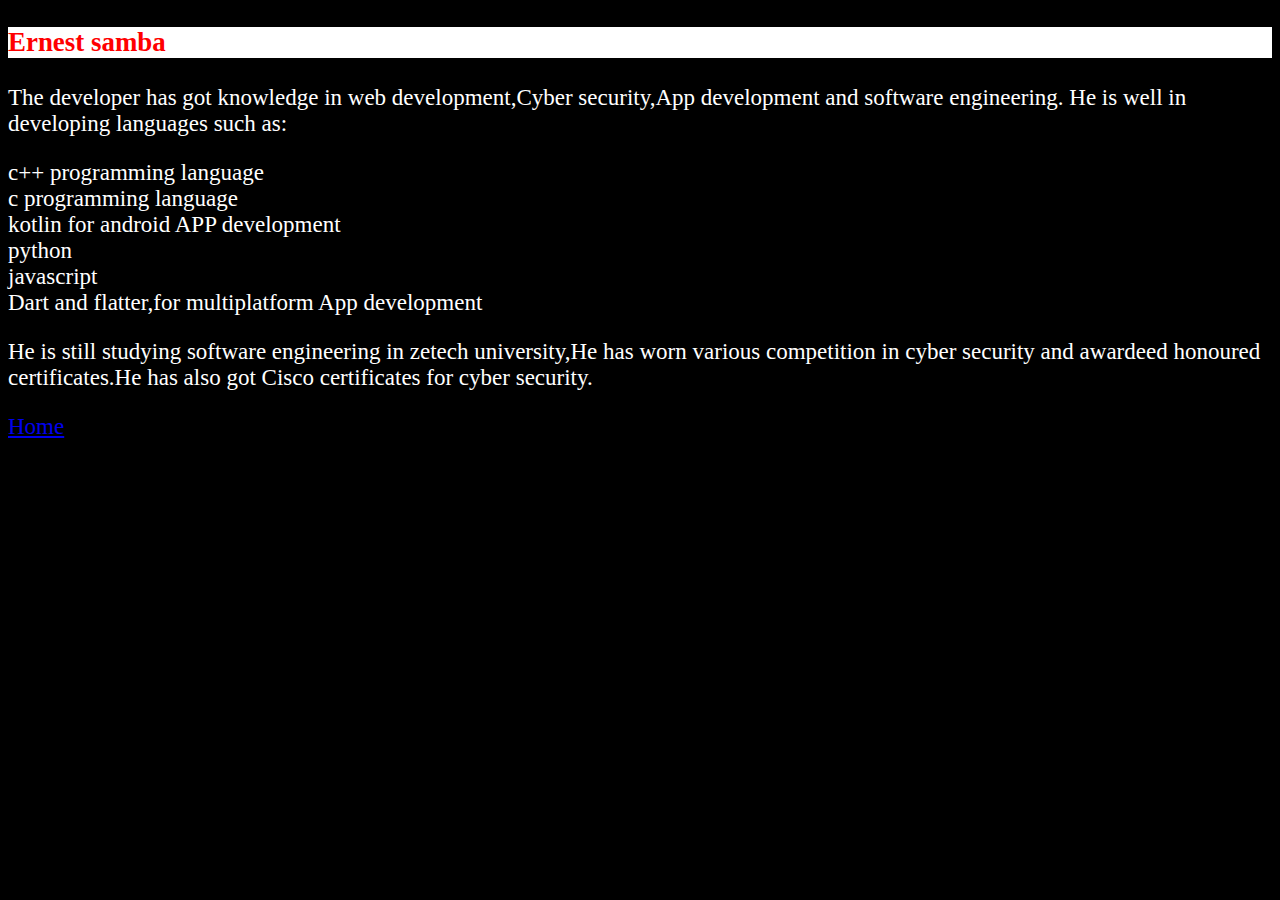
<file: HTML/Aboutdeveloper.html>
<!DOCTYPE html>
<html lang="en">
<head>
    <meta charset="UTF-8">
    <meta name="viewport"content="width=device-width,initial-scale=1.0">
    <meta
      name="description"
      content="The company deals with diesel nozzle injectors and fuel pumps in the country"
    />
    <meta name="auther"content="Ernest samba">
    <title>services </title>
    <link rel="stylesheet" href="style1.css" />
</head>
<body>
    <h3>Ernest samba</h3>
    <p>
       The developer has got knowledge in web development,Cyber security,App development and software engineering.
       He is well in developing languages such as:
          <li>c++ programming language</li><br>
          <li>c programming language</li><br>
          <li>kotlin for android APP development</li><br>
          <li>python</li><br>
          <li>javascript</li><br>
          <li>Dart and flatter,for multiplatform App development </li><br>
    </p>
    <p>
        He is still studying software engineering in zetech university,He has worn various competition in cyber security
        and awardeed honoured certificates.He has also got Cisco certificates for cyber security.
    </p>
    <a href="index.html">Home</a>
</body>
</html>
</file>
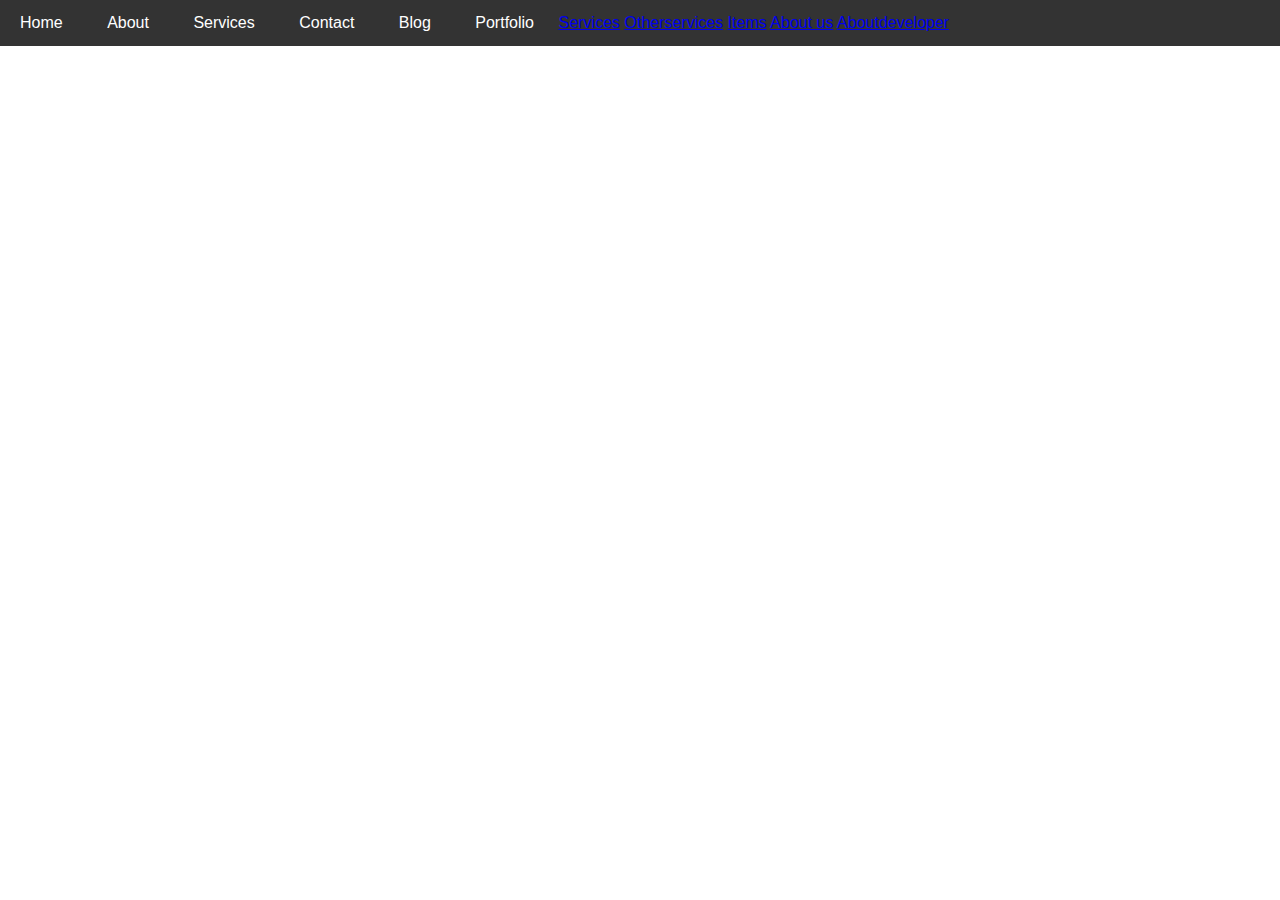
<file: HTML/demo.html>
<!DOCTYPE html>
<html lang="en">
<head>
  <meta charset="UTF-8">
  <meta name="viewport" content="width=device-width, initial-scale=1.0">
  <title>Scrollable Navigation Bar</title>
  <style>
    body {
      margin: 0;
      font-family: Arial, sans-serif;
    }

    .navbar-container {
      overflow-x: auto;
      white-space: nowrap;
      background-color: #333;
    }

    .navbar {
      display: inline-block;
      padding: 14px 20px;
      color: white;
      text-decoration: none;
    }
  </style>
</head>
<body>

<div class="navbar-container">
  <a class="navbar" href="#">Home</a>
  <a class="navbar" href="#">About</a>
  <a class="navbar" href="#">Services</a>
  <a class="navbar" href="#">Contact</a>
  <a class="navbar" href="#">Blog</a>
  <a class="navbar" href="#">Portfolio</a>
  
    <a href="services.html">Services</a>
  
    <a href="otherservices.html">Otherservices</a>
  
  <a href="items.html">Items</a></li>
  
    <a href="Aboutus.html">About us</a>
  
  
    <a href="Aboutdeveloper.html">Aboutdeveloper</a>

</div>

</body>
</html>
</file>
<file: HTML/style1.css>
body{
    background-color: black;
    font-size: 23px;
    color:white;
}
ul {
    list-style-type: none;
    overflow-x: auto;
    background-color: #333;
  }
  
  li {
    float: left;
  }
  
  li a {
    display: block;
    color: #ffffff;
    text-align: center;
    padding: 14px 20px;
    text-decoration: none;
    white-space: nowrap;
  }
  
  .active {
    background-color: #008000;
  }
  
  li a:hover {
    background-color: #800080;
  }
  
  p1 {
    font-size: 30px;
  }
  h3{
    background-color:#ffffff;
    color:#ff0000;
    }
    nav {
      display: flex;
      justify-content: space-between;
      background-color: #444;
      padding: 10px;
    }
   .h2{
      background-image: url(../IMAGES/pump2.jpg);
      color: darkgreen;
      text-align: center;
      font-size:20px;
      background-size: cover;
      padding:80px;
    }
    h2{
      color: yellowgreen;
      text-align: center;

    }
    img{
      height:600;
      width:600;
    }
</file>
